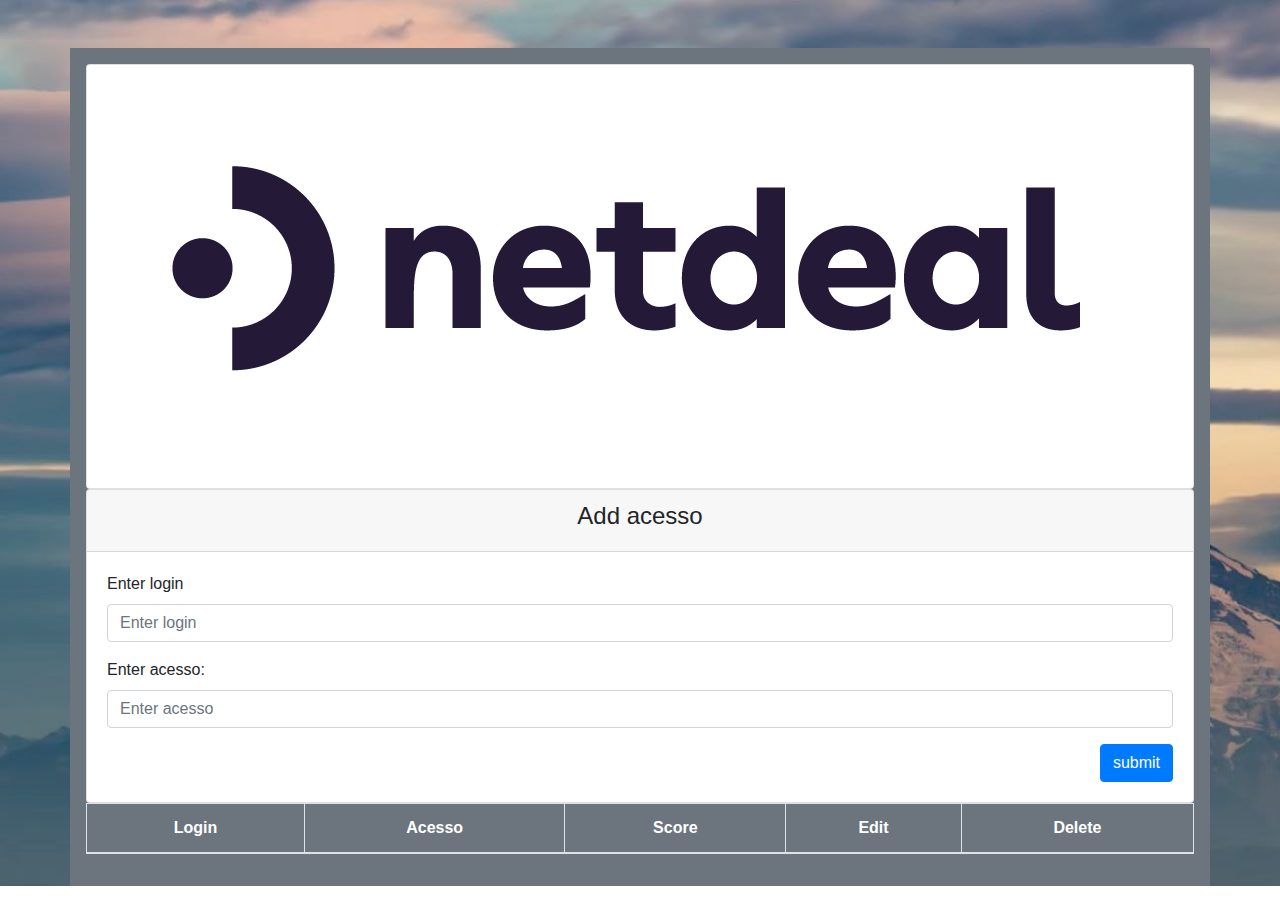
<file: front-netdeal/componentes/form-acesso/index.html>
<!DOCTYPE html>
<html lang="en">
<head>
    <meta charset="UTF-8">
    <meta http-equiv="X-UA-Compatible" content="IE=edge">
    <meta name="viewport" content="width=device-width, initial-scale=1.0">
    <title>Document</title>
    <link rel="stylesheet" href="https://cdn.jsdelivr.net/npm/bootstrap@4.6.1/dist/css/bootstrap.min.css">
    <script src="https://cdn.jsdelivr.net/npm/jquery@3.5.1/dist/jquery.slim.min.js"></script>
    <script src="https://cdn.jsdelivr.net/npm/popper.js@1.16.1/dist/umd/popper.min.js"></script>
    <script src="https://cdn.jsdelivr.net/npm/bootstrap@4.6.1/dist/js/bootstrap.bundle.min.js"></script>

    <style>
        body{
            background-image: url("termina-back.JPG");
            background-repeat: no-repeat;
            background-size: cover;
        }

    </style>
</head>
<body>


    <div class="container mt-5 p-3 bg-secondary">
        <div class="row">
        
            <div class="col-md-12">
            	<div class="card">
            		<div class="card-body">
	                	<table class="table table-bordered text-white text-center">
							<image src="netdeal_logo_14.png" ></image>
                		</table>            
            		</div>
            	</div>
            </div>        
        
            <div class="col-md-12">
                        <div class="card">
                            <div class="card-header">
                                <h4 class="text-center">Add acesso</h4>
                            </div>
                            <div class="card-body">
                                <div class="form-group">
                                    <label for="">Enter login</label>
                                    <input type="text" class="form-control" id="login" placeholder="Enter login" 
                                    	onclick="limpaMensagem()">
                                </div>
                                <div class="form-group">
                                    <label for="">Enter acesso:</label>
                                    <input type="text" name="" class="form-control" placeholder="Enter acesso" id="acesso">
                                </div>
                                                
                                <div class="mt-3">
                                    <button class="btn btn-primary float-right" onclick="submitForm()">submit</button>
                                </div>
                                <div class="w-100">
                                    <span id="message" class="text-success"></span>
                                </div>
                            </div>
                        </div>
            </div>
     
            <div class="col-md-12">
                <table class="table table-bordered text-white text-center">
                    <thead>
                        <th>Login</th>
                        <th>Acesso</th>
                        <th>Score</th>
                        <th>Edit</th>
                        <th>Delete</th>
                    </thead>
                    <tbody id="tbData">
                        
                    </tbody>
                </table>
            </div>
        </div>

    </div>
    
    <script>

var editFormData;

function getFormData() {
    return {
            login:document.getElementById("login").value,
            acesso:document.getElementById("acesso").value
    }
}
function clearFormData() {
        document.getElementById("login").value = "";
        document.getElementById("acesso").value = "";
}

function setFormData(login,acesso) {
    document.getElementById("login").value = login;
        document.getElementById("acesso").value = acesso;
}

// set the message for form status
function setSuccessMessage(message) {
    document.getElementById("message").innerHTML = message;
}

function editDataCall(id) {
	setSuccessMessage("");
    fetch("http://localhost:9191/acesso/byId/"+id,{
        method:"GET"
    }).then((res)=>res.json()).then((response)=>{
        console.log("Edit info",response);
        setFormData(response.login,response.acesso)
    })
}

// callled this function when acessos click on button
function submitForm() {
        if(!editFormData) addAcesso(); // if the editFormData is undefined then call addAcesso()
        else editData();
}

function limpaMensagem() {
	setSuccessMessage("")
}

// add acesso function 
function addAcesso() {
        let payload  = getFormData();
        fetch("http://localhost:9191/acesso/add",{
            method:"POST",
            headers:{
                "Content-Type":"application/json"
            },
            body:JSON.stringify(payload)
        }).then((res)=>res.json()).then((response)=>{
        	//TODO: arquitetura de mensagem pode melhorar.
            setSuccessMessage("Salvo com sucesso!")
                // clear input acesso and login
                clearFormData();
                getData(); // reload table 
        })
}

// edit data 
function editData() {
    var formData = getFormData();
    formData['id'] = editFormData._id; // get _id from selected acesso
        fetch("http://localhost:9191/acesso/update",{
            method:"POST",
            headers:{
                "Content-Type":"application/json"
            },
            body:JSON.stringify(formData)
        }).then((res)=>res.json()).then((response)=>{
            setSuccessMessage("Editado com sucesso!")
                clearFormData(); // clear the form field
                getData() // reload the table
        })
}

function deleteData(id) {
        fetch("http://localhost:9191/acesso/delete/"+id,{
            method:"GET",
            headers:{
                "Content-Type":"application/json"
            }
        }).then((res)=>res.json()).then((response)=>{
        	setSuccessMessage("Excluído com sucesso!");
        	clearFormData(); // clear the form field
            getData() // reload the table
        })
}

function getData() {
                fetch("http://localhost:9191/acesso/getList").then(
                    (res)=>res.json()
                ).then((response)=>{
                    var tmpData  = "";
                    console.log(response);
                    response.forEach((acesso)=>{
                        tmpData+="<tr>"
                        tmpData+="<td>"+acesso.login+"</td>";
                        tmpData+="<td>"+acesso.acesso+"</td>";
                        tmpData+="<td>"+acesso.score+"</td>";
                        tmpData+="<td><button class='btn btn-primary' onclick='editDataCall(`"+acesso.id+"`)'>Edit</button></td>";
                        tmpData+="<td><button class='btn btn-danger' onclick='deleteData(`"+acesso.id+"`)'>Delete</button></td>";

                        tmpData+="</tr>";
                    })
                    document.getElementById("tbData").innerHTML = tmpData;
                })     
        }

        getData();
    </script>
</body>
</html>
</file>
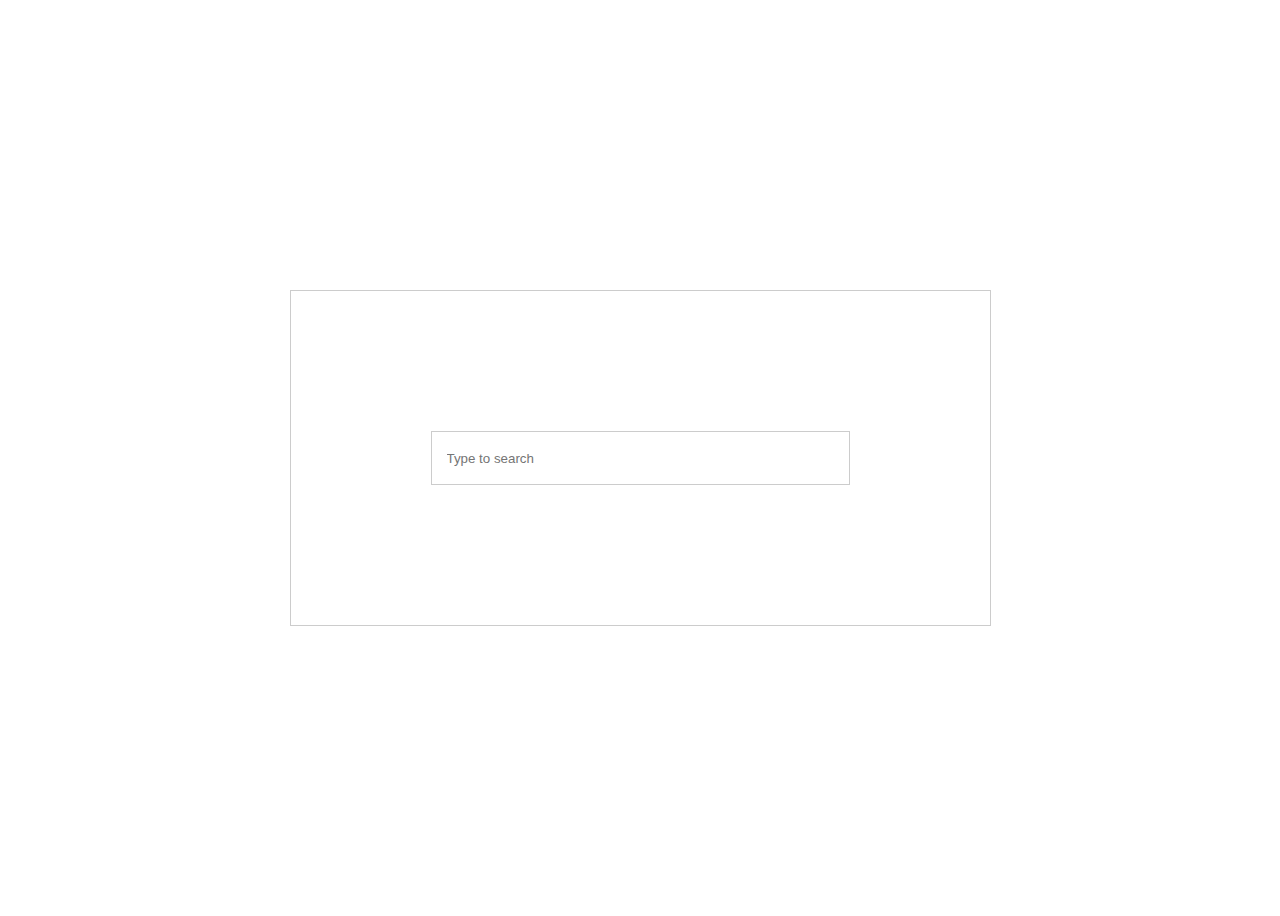
<file: front-netdeal/componentes/treeview/index.html>
<!DOCTYPE html>
<html lang="en">
<head>
<meta charset="UTF-8" />
<meta http-equiv="X-UA-Compatible" content="IE=edge" />
<meta name="viewport" content="width=device-width, initial-scale=1.0" />
<link rel="stylesheet" href="./style.css" />
<title>Document</title>
</head>
<body>
	<div id="main">
		<div id="borderedBox">
			<div id="searchContainer">
				<input onkeyup="search(this.value)" type="text"
					placeholder="Type to search" />
			</div>
			<div id="listContainer"></div>
		</div>
	</div>

	<script>
	let data;
	
	async function fetchAsync (url) {
	  let response = await fetch(url);
	  data = await response.json();
	  renderData(data);
	  return data;
	}
		
      data = fetchAsync("http://localhost:9191/usuarioSimples");
	  
      function renderList(htmlStr, list) {
        list.forEach((item) => {
          htmlStr += `<li>${item.name}</li>`;
          if (item.items && item.items.length > 0) {
            htmlStr = htmlStr + `<ul>${renderList("", item.items)}</ul>`;
          }
        });

        return htmlStr;
      }

      function renderData(list) {
        let finalHtml = `<ul>${renderList(``, list)}</ul>`;
        let placeHolder = document.querySelector("#listContainer");
        placeHolder.innerHTML = finalHtml;
      }


      function searchNestedList(list, keyword) {
        return list.reduce((acc, item) => {
          const newItem = { ...item };

          if (Array.isArray(item.items)) {
            newItem.items = searchNestedList(item.items, keyword);
          }

          if (
            newItem.name.toLowerCase().includes(keyword.toLowerCase()) ||
            (Array.isArray(newItem.items) && newItem.items.length > 0)
          ) {
            acc.push(newItem);
          }

          return acc;
        }, []);
      }

      function search(value) {
    	if(value != null){
            let filteredData = searchNestedList(data, value);
            renderData(filteredData);	
    	}
      }
    </script>
</body>
</html>
</file>
<file: front-netdeal/componentes/treeview/style.css>
li{
    list-style: none;
    font-family: Arial, Helvetica, sans-serif;
    padding-bottom:12px;
}

#main{
    display: flex;
    width: 100%;
    flex-direction: column;
    justify-content: center;

    height: 100vh;
    align-items: center;
}

#main #borderedBox{
        border: 1px solid #CCC;
        padding:140px;
        
}

 input{
    width: 400px;
    height:50px;
    padding-left:15px;
    border:1px solid #CCC;
    color:#333
}
</file>
